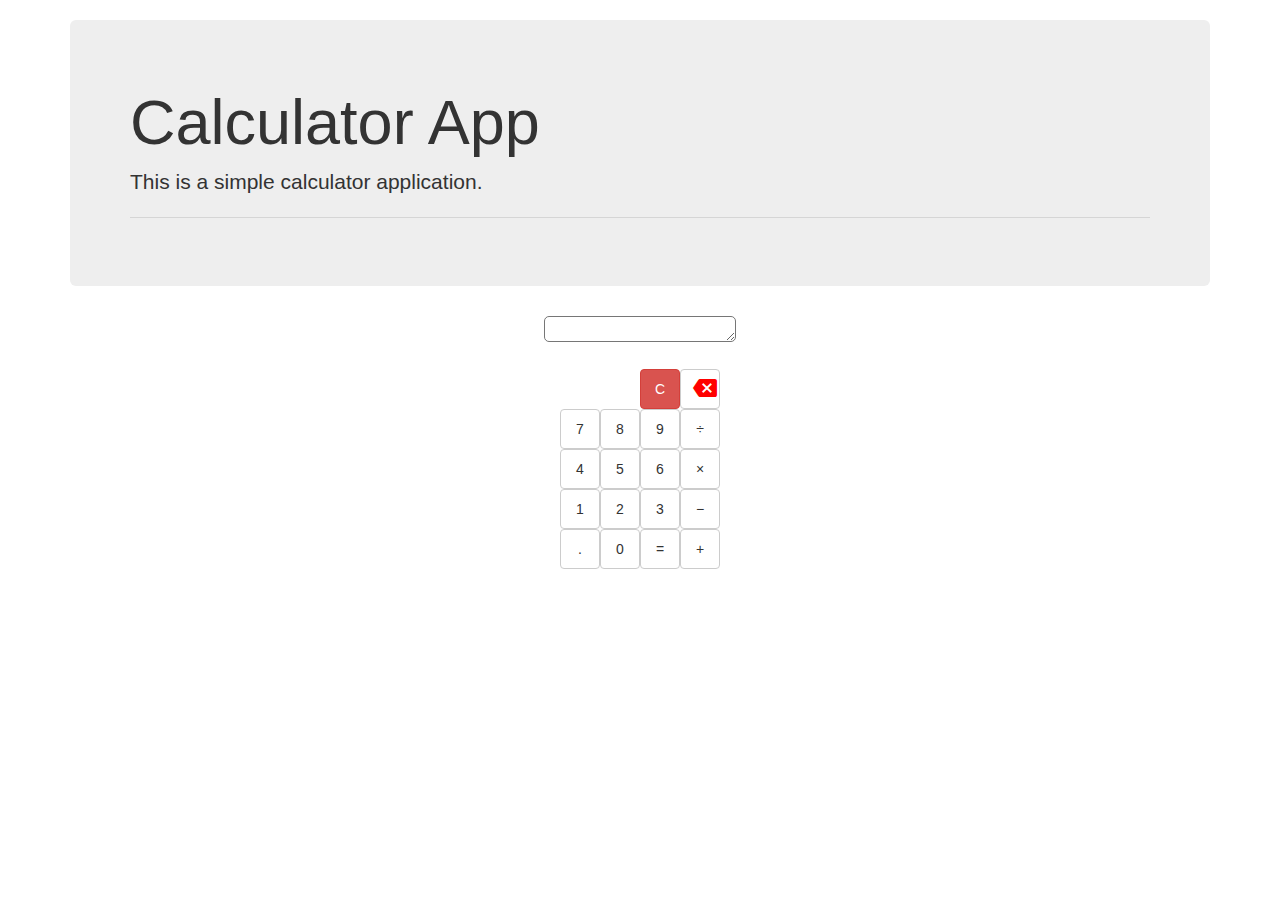
<file: calc.html>
<!DOCTYPE html>
<html>
<head>
	<title>Calculator</title>
	<link rel="stylesheet" href="https://maxcdn.bootstrapcdn.com/bootstrap/3.3.7/css/bootstrap.min.css">
	<link rel="stylesheet" type="text/css" href="calc.css">
	<link href="https://fonts.googleapis.com/icon?family=Material+Icons" rel="stylesheet">  
	<script src="https://code.jquery.com/jquery-3.2.1.min.js"
  			integrity="sha256-hwg4gsxgFZhOsEEamdOYGBf13FyQuiTwlAQgxVSNgt4="
  			crossorigin="anonymous">
  	</script>
</head>
<body>
	<div class="container">
		<div class="jumbotron">
			<h1 class="display-3">Calculator App</h1>
			<p class="lead">This is a simple calculator application.</p>
			<hr class="my-4">
		</div>


		<textarea id="resultArea" readonly rows="1" cols="21"></textarea>
		<div id="opac"></div>
		<table>
			<tr>
				<td></td>
				<td></td>
				<td><button id="clrTxt" class="btn btn-danger">C</button></td>
				<td><button id="del" class="btn btn-default"><i class="material-icons" style="color:red">backspace</i></button></td>
			</tr>

			<tr>
				<td><button id="num7" class="btn btn-default">7</button></td>
				<td><button id="num8" class="btn btn-default">8</button></td>
				<td><button id="num9" class="btn btn-default">9</button></td>
				<td><button id="op3" class="btn btn-default">&div;</button></td>
			</tr>

			<tr>
				<td><button id="num4" class="btn btn-default">4</button></td>
				<td><button id="num5" class="btn btn-default">5</button></td>
				<td><button id="num6" class="btn btn-default">6</button></td>
				<td><button id="op2" class="btn btn-default">&times;</button></td>
			</tr>

			<tr>
				<td><button id="num1" class="btn btn-default">1</button></td>
				<td><button id="num2" class="btn btn-default">2</button></td>
				<td><button id="num3" class="btn btn-default">3</button></td>
				<td><button id="op1" class="btn btn-default">&minus;</button></td>
			</tr>

			<tr>
				<td><button id="decp" class="btn btn-default">.</button></td>
				<td><button id="num0" class="btn btn-default">0</button></td>
				<td><button id="eq" class="btn btn-default">=</button></td>
				<td><button id="op0" class="btn btn-default">&plus;</button></td>
			</tr>
		</table>
	</div>
	<script type="text/javascript" src="calc.js"></script>
</body>
</html>
</file>
<file: calc.css>
table{
    margin-left:auto; 
    margin-right:auto;
}

textarea{
    display: block;
    margin-bottom: 8px;
    margin-left:auto; 
    margin-right:auto;
    border-radius: 5px;
 }

 button{
    height: 40px;
    width: 40px;
 }
 #opac{
    opacity: 0.25;
    /* margin-left: 32%; */
    /* margin-bottom: 3px; */
    height: 19px;
    width: 87px;
    margin: auto;
}
</file>
